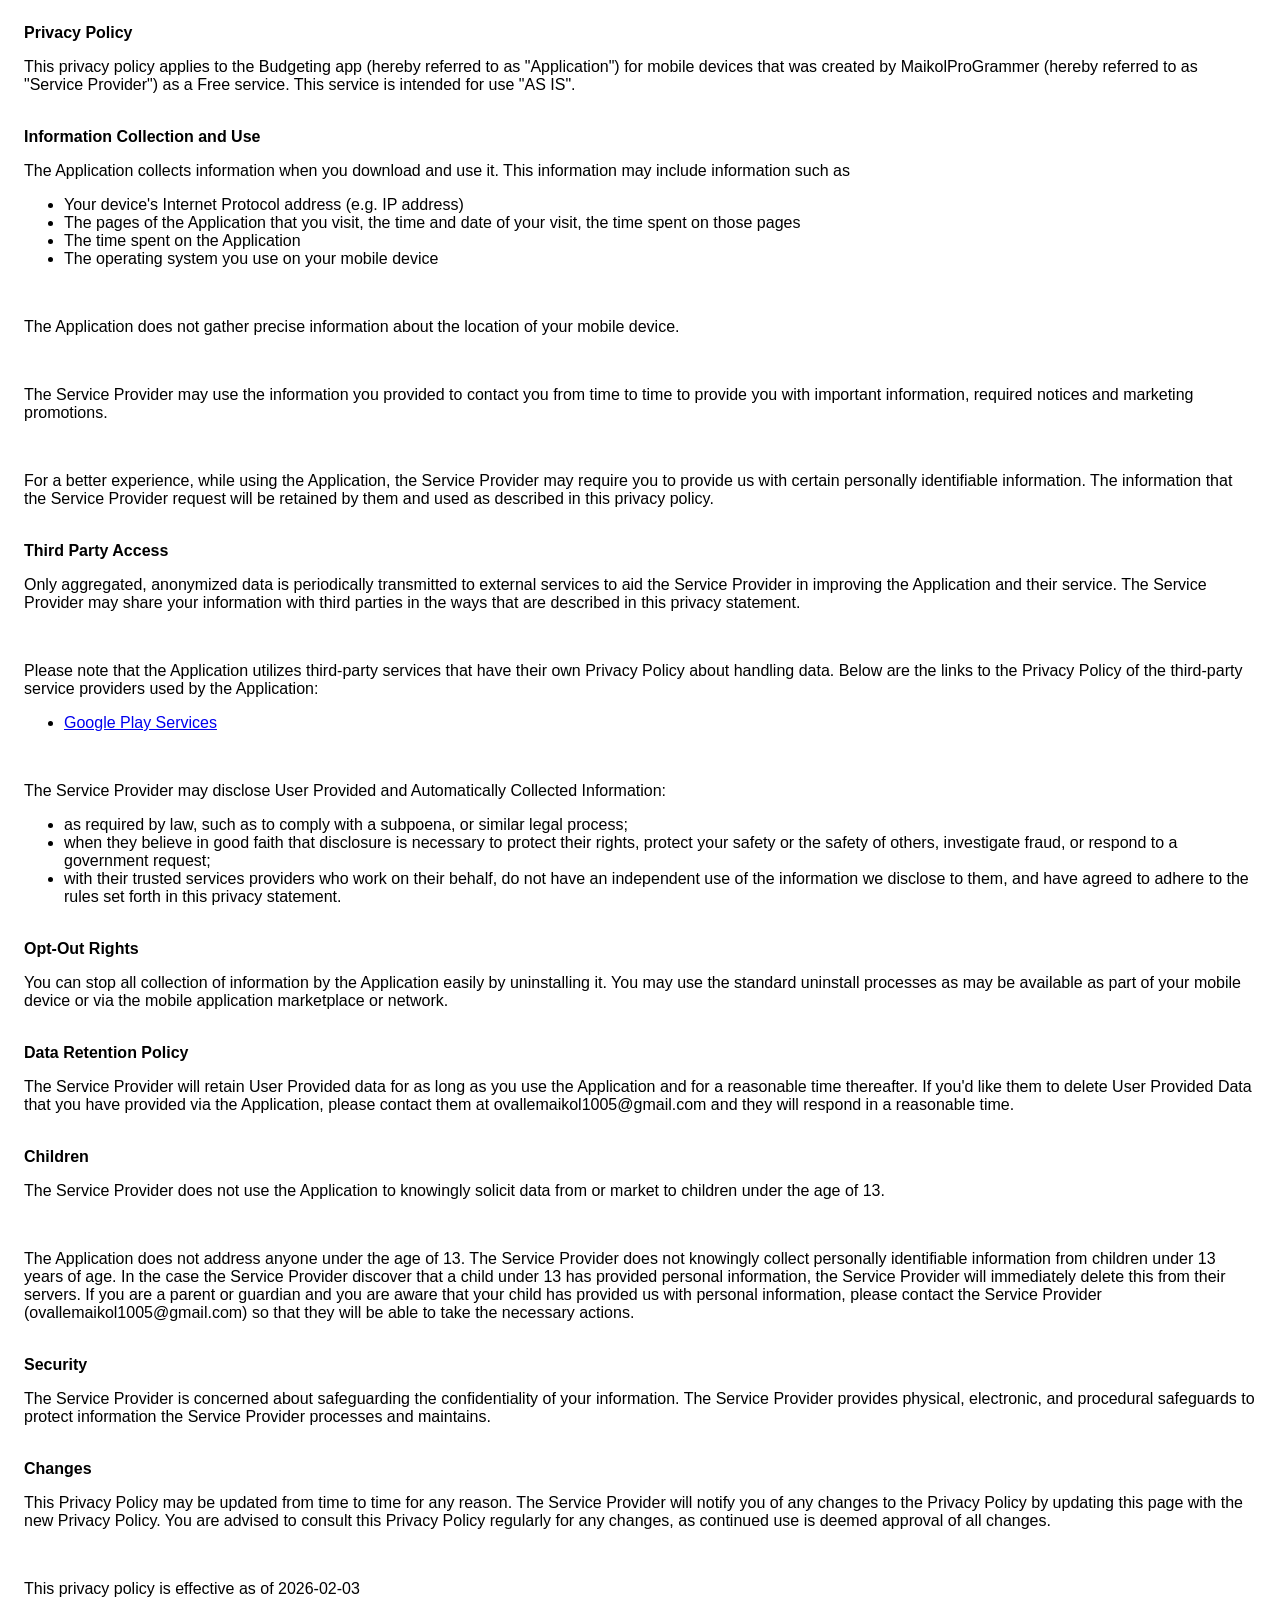
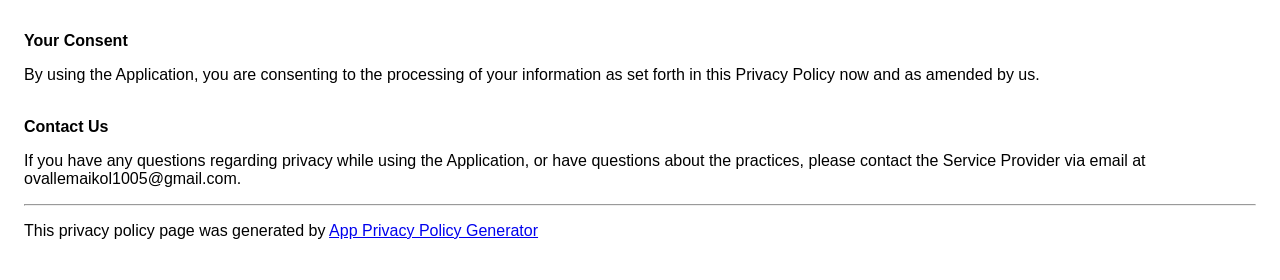
<file: API/terms.html>
<!DOCTYPE html>
    <html>
    <head>
      <meta charset='utf-8'>
      <meta name='viewport' content='width=device-width'>
      <title>Privacy Policy</title>
      <style> body { font-family: 'Helvetica Neue', Helvetica, Arial, sans-serif; padding:1em; } </style>
    </head>
    <body>
    <strong>Privacy Policy</strong><p>This privacy policy applies to the Budgeting app (hereby referred to as "Application") for mobile devices that was created by MaikolProGrammer (hereby referred to as "Service Provider") as a Free service. This service is intended for use "AS IS".</p><br><strong>Information Collection and Use</strong><p>The Application collects information when you download and use it. This information may include information such as </p><ul><li>Your device's Internet Protocol address (e.g. IP address)</li><li>The pages of the Application that you visit, the time and date of your visit, the time spent on those pages</li><li>The time spent on the Application</li><li>The operating system you use on your mobile device</li></ul><p></p><br><p>The Application does not gather precise information about the location of your mobile device.</p><div style="display: none;"><p>The Application collects your device's location, which helps the Service Provider determine your approximate geographical location and make use of in below ways:</p><ul><li>Geolocation Services: The Service Provider utilizes location data to provide features such as personalized content, relevant recommendations, and location-based services.</li><li>Analytics and Improvements: Aggregated and anonymized location data helps the Service Provider to analyze user behavior, identify trends, and improve the overall performance and functionality of the Application.</li><li>Third-Party Services: Periodically, the Service Provider may transmit anonymized location data to external services. These services assist them in enhancing the Application and optimizing their offerings.</li></ul></div><br><p>The Service Provider may use the information you provided to contact you from time to time to provide you with important information, required notices and marketing promotions.</p><br><p>For a better experience, while using the Application, the Service Provider may require you to provide us with certain personally identifiable information. The information that the Service Provider request will be retained by them and used as described in this privacy policy.</p><br><strong>Third Party Access</strong><p>Only aggregated, anonymized data is periodically transmitted to external services to aid the Service Provider in improving the Application and their service. The Service Provider may share your information with third parties in the ways that are described in this privacy statement.</p><div><br><p>Please note that the Application utilizes third-party services that have their own Privacy Policy about handling data. Below are the links to the Privacy Policy of the third-party service providers used by the Application:</p><ul><li><a href="https://www.google.com/policies/privacy/" target="_blank" rel="noopener noreferrer">Google Play Services</a></li></ul></div><br><p>The Service Provider may disclose User Provided and Automatically Collected Information:</p><ul><li>as required by law, such as to comply with a subpoena, or similar legal process;</li><li>when they believe in good faith that disclosure is necessary to protect their rights, protect your safety or the safety of others, investigate fraud, or respond to a government request;</li><li>with their trusted services providers who work on their behalf, do not have an independent use of the information we disclose to them, and have agreed to adhere to the rules set forth in this privacy statement.</li></ul><p></p><br><!----><strong>Opt-Out Rights</strong><p>You can stop all collection of information by the Application easily by uninstalling it. You may use the standard uninstall processes as may be available as part of your mobile device or via the mobile application marketplace or network.</p><br><strong>Data Retention Policy</strong><p>The Service Provider will retain User Provided data for as long as you use the Application and for a reasonable time thereafter. If you'd like them to delete User Provided Data that you have provided via the Application, please contact them at ovallemaikol1005@gmail.com and they will respond in a reasonable time.</p><br><strong>Children</strong><p>The Service Provider does not use the Application to knowingly solicit data from or market to children under the age of 13.</p><div><br><p>The Application does not address anyone under the age of 13. The Service Provider does not knowingly collect personally identifiable information from children under 13 years of age. In the case the Service Provider discover that a child under 13 has provided personal information, the Service Provider will immediately delete this from their servers. If you are a parent or guardian and you are aware that your child has provided us with personal information, please contact the Service Provider (ovallemaikol1005@gmail.com) so that they will be able to take the necessary actions.</p></div><!----><br><strong>Security</strong><p>The Service Provider is concerned about safeguarding the confidentiality of your information. The Service Provider provides physical, electronic, and procedural safeguards to protect information the Service Provider processes and maintains.</p><br><strong>Changes</strong><p>This Privacy Policy may be updated from time to time for any reason. The Service Provider will notify you of any changes to the Privacy Policy by updating this page with the new Privacy Policy. You are advised to consult this Privacy Policy regularly for any changes, as continued use is deemed approval of all changes.</p><br><p>This privacy policy is effective as of 2026-02-03</p><br><strong>Your Consent</strong><p>By using the Application, you are consenting to the processing of your information as set forth in this Privacy Policy now and as amended by us.</p><br><strong>Contact Us</strong><p>If you have any questions regarding privacy while using the Application, or have questions about the practices, please contact the Service Provider via email at ovallemaikol1005@gmail.com.</p><hr><p>This privacy policy page was generated by <a href="https://app-privacy-policy-generator.nisrulz.com/" target="_blank" rel="noopener noreferrer">App Privacy Policy Generator</a></p>
    </body>
    </html>
</file>
